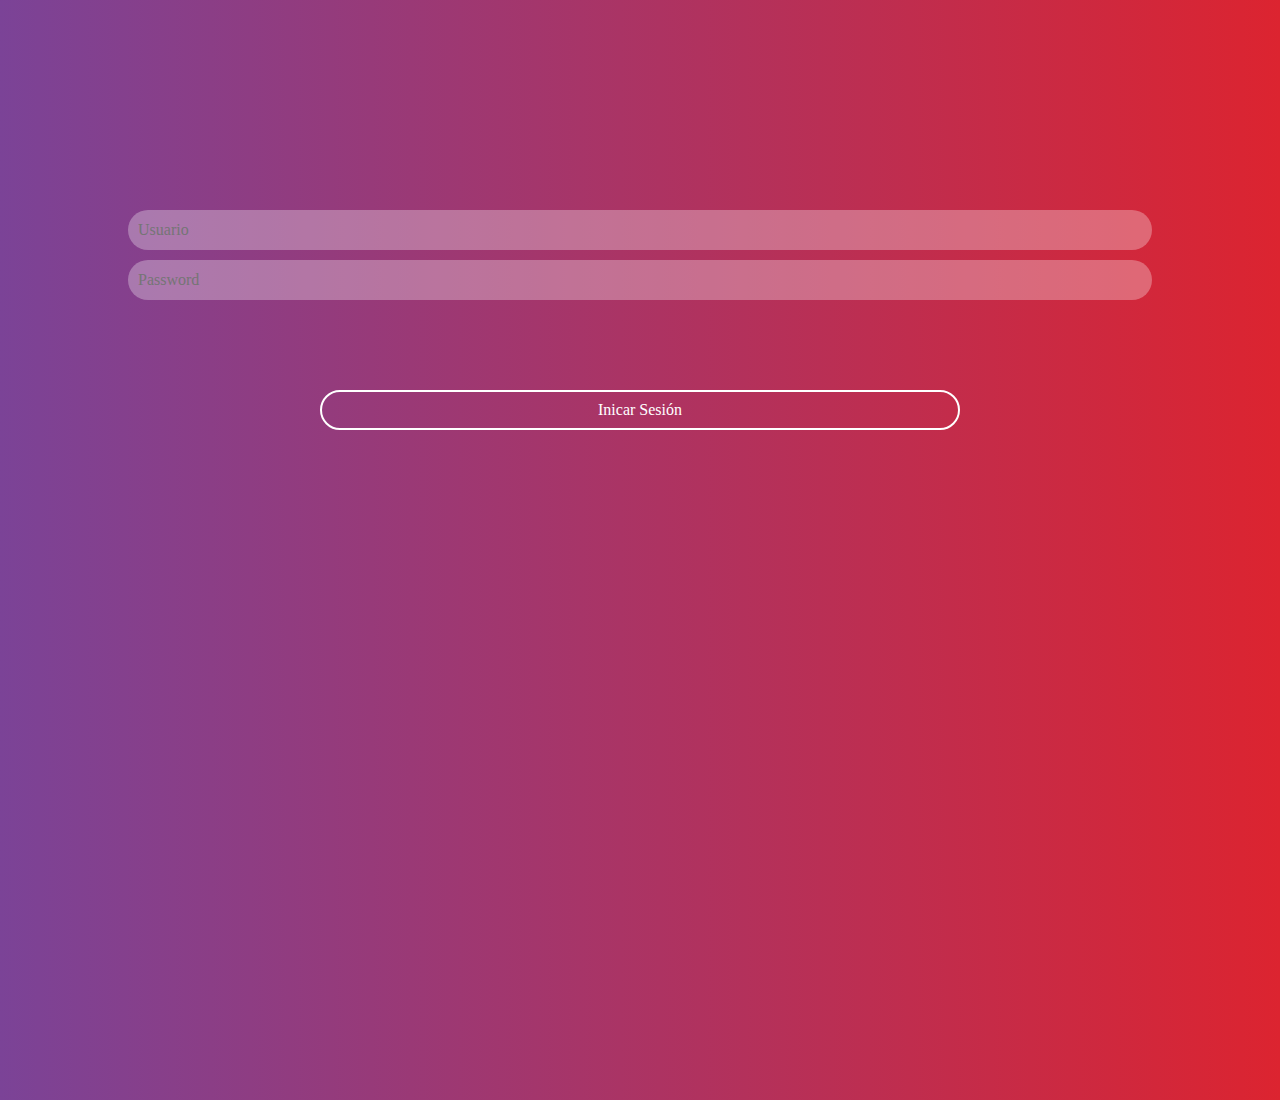
<file: index.html>
<!DOCTYPE html>
<html>
<head>
	<title>MENSAJES</title>
	<meta charset="utf-8">
	<meta name="viewport" content="width=device-width, user-scalable=no">
	<link rel="stylesheet" type="text/css" href="css/estilos.css">
	<meta http-equiv="Content-Security-Policy" content="
	default-src 'self'; script-src 'self' 'unsafe-inline'; style-src 'self'; img-src *; font-src *; connect-src *">
	<script src="js/funciones.js"></script>
	<link rel="stylesheet" type="text/css" href="css/font-awesome.css">
	<link href="https://fonts.googleapis.com/css?family=Lato:300,400" rel="stylesheet">

</head>
<body>

	<div id="circulo" ></div>

	<nav>
		<i class="fa fa-address-book" style="opacity: 0; transition: .3s all;"></i>
		<h1 style="opacity: 0; transition: .3s all;">Contactos</h1>
	</nav>

	<section style="opacity: 0; transition: .3s all;">
		
	</section>

<script>
	//INICIALIZAR LA VENTANA
	window.addEventListener('load', cargarContactos, true);
</script>

</body>
</html>
</file>
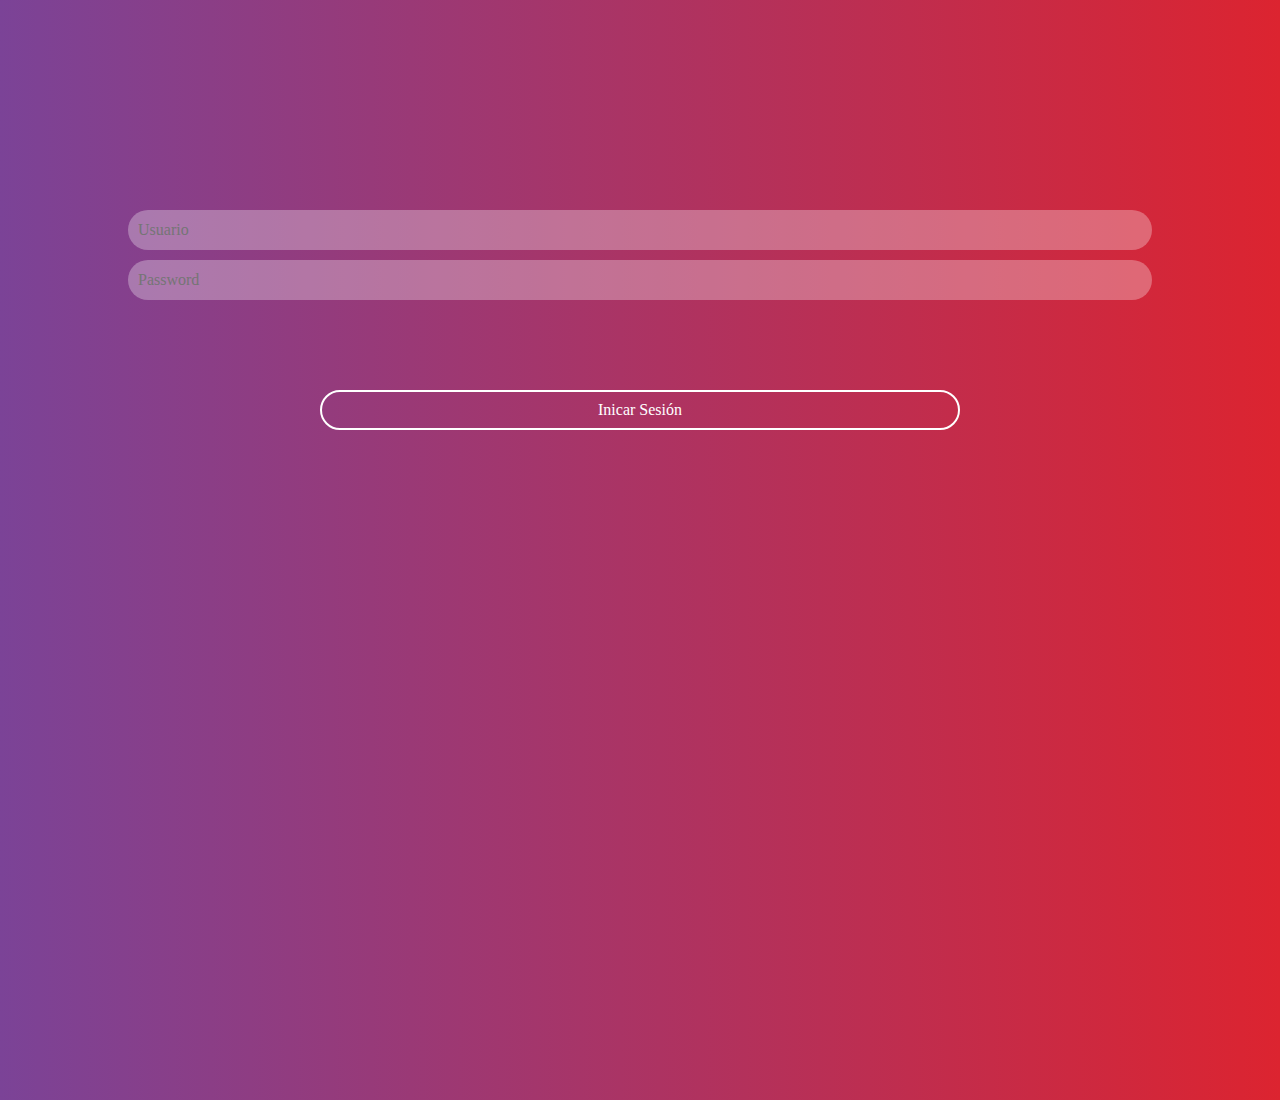
<file: login.html>
<!DOCTYPE html>
<html>
<head>
	<title>MENSAJES</title>
	<meta charset="utf-8">
	<meta name="viewport" content="width=device-width, user-scalable=no">
	<link rel="stylesheet" type="text/css" href="css/estilos.css">
	<meta http-equiv="Content-Security-Policy" content="
	default-src 'self'; script-src 'self' 'unsafe-inline'; style-src 'self' 'unsafe-inline'; img-src *; font-src *; connect-src *">
	<script src="js/funciones.js"></script>
	<link rel="stylesheet" type="text/css" href="css/font-awesome.css">
	<link href="https://fonts.googleapis.com/css?family=Lato:300,400" rel="stylesheet">

</head>
<body>

	<div class="login">
		<input type="text" id="usuario" placeholder="Usuario">
		<input type="password" id="password" placeholder="Password">
		<p class="error"></p>
		<button onclick="login()">Inicar Sesión</button>
	</div>

<script>
	function login(){
		usuario = document.getElementById('usuario').value;
		password = document.getElementById('password').value;
		if(usuario != "" && password != "") {
			//LOGEAR
			logAjax = new XMLHttpRequest();
			logAjax.open('GET','http://148.220.211.95:88/apps2017/sesion3/php/login.php?u='+usuario+'&p='+password);
			logAjax.send();
			logAjax.onreadystatechange = function(){
				if (logAjax.readyState==4 && logAjax.status == 200) {
					if (logAjax.responseText!="0") {
						localStorage.setItem('idUsuario', logAjax.responseText);
						window.location.assign('index.html');
					}else{
						document.querySelector('.error').style.opacity="1"
						document.querySelector('.error').innerHTML = "El usuario no existe";
						setTimeout(function(){
							document.querySelector('.error').style.opacity="0"
						},3000)
					}
				}
			}	
		}
	}
</script>

<style type="text/css">

p{
	float: left;
	width: 50%;
	background: rgba(255,255,255,.8);
	color: rgba(0,0,0,.7);
	margin-top: 10px;
	text-align: center;
	height: 40px;
	border-radius: 20px;
	margin-left: 25%;
	opacity: 0;
	transition:.4s all;
	line-height: 40px;
}
body,html{
	height: 100%;
}
	.login{
		width: 100%;
		height: 100%;
		float: left;
		background: var(--color-principal);
		padding-top: 200px;
	}

	input{
		float: left;
		width: 80%;
		margin-left: 10%;
		height: 40px;
		border-radius: 20px;
		margin-top: 10px;
		border: none;
		background: rgba(255,255,255,.3);
		font-size: 1em;
		color: white;
		padding-left: 10px;
		box-sizing: border-box;
		outline: none;
	}

	button{
		width: 50%;
		margin-left: 25%;
		float: left;
		background: transparent;
		border: 2px solid white;
		border-radius: 20px;
		height: 40px;
		margin-top: 40px;
		font-size: 1em;
		color: white;
		outline: none;
	}
</style>

</body>
</html>
</file>
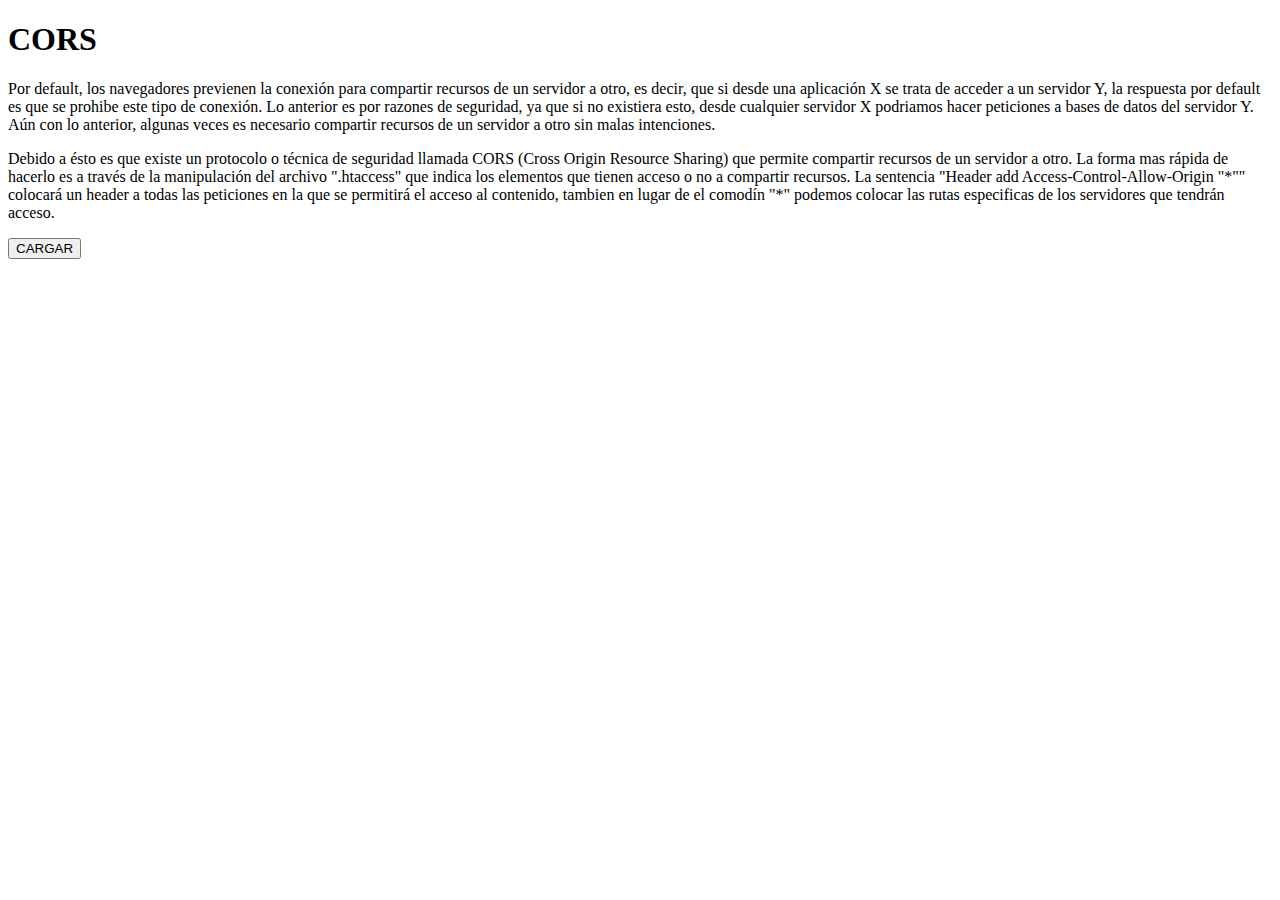
<file: testCORS.html>
<!DOCTYPE html>
<html>
<head>
	<title>TESTCORS</title>
</head>
<body>
	<h1>CORS</h1>
	<p>Por default, los navegadores previenen la conexión para compartir recursos de un servidor a otro, es decir, que si desde una aplicación X se trata de acceder a un servidor Y, la respuesta por default es que se prohibe este tipo de conexión. Lo anterior es por razones de seguridad, ya que si no existiera esto, desde cualquier servidor X podriamos hacer peticiones a bases de datos del servidor Y. Aún con lo anterior, algunas veces es necesario compartir recursos de un servidor a otro sin malas intenciones.</p>
	<p>Debido a ésto es que existe un protocolo o técnica de seguridad llamada CORS (Cross Origin Resource Sharing) que permite compartir recursos de un servidor a otro. La forma mas rápida de hacerlo es a través de la manipulación del archivo ".htaccess" que indica los elementos que tienen acceso o no a compartir recursos. La sentencia "Header add Access-Control-Allow-Origin "*"" colocará un header a todas las peticiones en la que se permitirá el acceso al contenido, tambien en lugar de el comodín "*" podemos colocar las rutas especificas de los servidores que tendrán acceso.</p>
	<div id="cargar"></div>
	<button onclick="cargarCORS()">CARGAR</button>
</body>
<script>
	function cargarCORS(){
		//1. INSTANCIA DE XHR
		ax = new XMLHttpRequest();
		//2. CADENA DE PETICIÓN
		ax.open('GET','http://148.220.209.137:9999/apps2017/sesion3/test.txt');
		//3. ENVIAR LA PETICIÓN
		ax.send();
		//4. ESCUCHAR CUANDO HAYA UNA RESPUESTA
		ax.onreadystatechange = function(){
			if (ax.status == 200 && ax.readyState==4) {
				document.getElementById('cargar').innerHTML=ax.responseText;
			}
		}
	}
</script>
</html>
</file>
<file: css/estilos.css>
*{
	margin:0;
	padding: 0;
	font-family: 'Lato';
}
:root{
	--color-principal: linear-gradient(to right, #7b4397, #dc2430);
	--color-contraste: white;
	--color-fondo: #DDE3E6;
	--color-diferente: linear-gradient(to right, #136a8a, #267871);
}
nav{
	position: fixed;
	left: 0px;
	top: 0px;
	width: 100%;
	height: 60px;
	background: var(--color-principal);
	color: var(--color-contraste);
	text-align: center;
	line-height: 60px;
	font-size: 1.3em;
}

section{
	position: fixed;
	left: 0px;
	top: 60px;
	width: 100%;
	height: calc(100% - 60px);
	background: var(--color-fondo);
	overflow-y: scroll;
}

.contacto{
	width: calc(100% - 20px);
	margin-left: 10px;
	float: left;
	margin-top: 10px;
	height: 60px;
	background: white;
}

	.contacto-img{
		width:50px;
		height: 50px;
		margin-top: 5px;
		margin-left: 5px;
		float: left;
	}
		.contacto-img img{
			width: 100%;
			border-radius: 50%;

		}



	.contacto-nombre{
		margin-left: 5px;
		float: left;
		width: calc(100% - 60px);
		height: 30px;
		line-height: 30px;
		font-size: 1.1em;
		color: rgba(0,0,0,.8);
	}

	.contacto-estado{
		float: left;
		margin-left: 5px;
		width: calc(100% - 60px);
		height: 30px;
		font-size: .9em;
		color: rgba(0,0,0,.4);
	}

article{
	width: 100%;
	height: calc(100% - 60px - 80px);
	background: var(--color-fondo);
	position: fixed;
	top: 60px;
	left: 0px;
	overflow: scroll;
}
footer{
	width: 100%;
	position: fixed;
	bottom: 0px;
	left: 0px;
	height: 80px;
	background: var(--color-fondo);
}
	footer>textarea{
		width: calc(100% - 80px);
		height: 60px;
		margin-top: 10px;
		margin-left: 10px;
		float: left;
		border-radius: 30px 0px 0px 30px;
		border: none;
		outline: none;
		opacity: .7;
		transition: .3s all;
		font-size: 1.1em;
		box-sizing: border-box;
		resize: none;
		padding-left: 20px;
		padding-top: 10px;
	}
	footer>textarea:focus{
		opacity: 1;
	}

	footer>button{
		float: left;
		width: 60px;
		height: 60px;
		border-radius: 0px 30px 30px 0px;
		border: none;
		outline: none;
		margin-top: 10px;
		margin-left: 0px;
		font-size: 1.5em;
		background: var(--color-principal);
		color: var(--color-contraste);
	}

	.msj{
		max-width: calc(50% + 10px);
		clear: both;/*DESPEJAR EN AMBOS LADOS DEL ELEMENTO*/
		padding: 5px;
		margin:10px 10px 0px 10px;
		border-radius: 10px;
		color: var(--color-contraste);
	}

	.entrante{
		float: left;
		background: var(--color-diferente);
	}

	.saliente{
		float: right;
		background: var(--color-principal);
	}

	nav>i{
		float: left;
		height: 90px;
		width: 30px;
		font-size: 1.5em !important;
		line-height: 60px !important;
	}

	nav>img{
		float: left;
		width: 40px;
		margin-left: 5px;
		margin-top: 10px;
		height: 40px;
		border-radius: 50%;
	}

	nav>h1{
		font-size: 1em;
		font-weight: lighter;
		float: left;
		margin-left: 5px;
	}

.oculto{
	margin-left:100px !important;
	opacity: 0;
}
/*EL MISMO SELECTOR QUE LA LINEA 34*/
.contacto{
	transition: .3s all;
}
#circulo{
	width: 500px;
	height: 500px;
	position: fixed;
	left: calc(50% - 250px);
	top: calc(50% - 250px);
	background: var(--color-principal);
	border-radius: 50%;
	z-index: 9999;
	transform: scale(.001);
	transition: .3s all;
}
	.full{
		transform: scale(2) !important;
	}

.msj{
	transition: .3s all;
}

.escondido{
	opacity: 0;
	margin-top: 50px;
}
</file>
